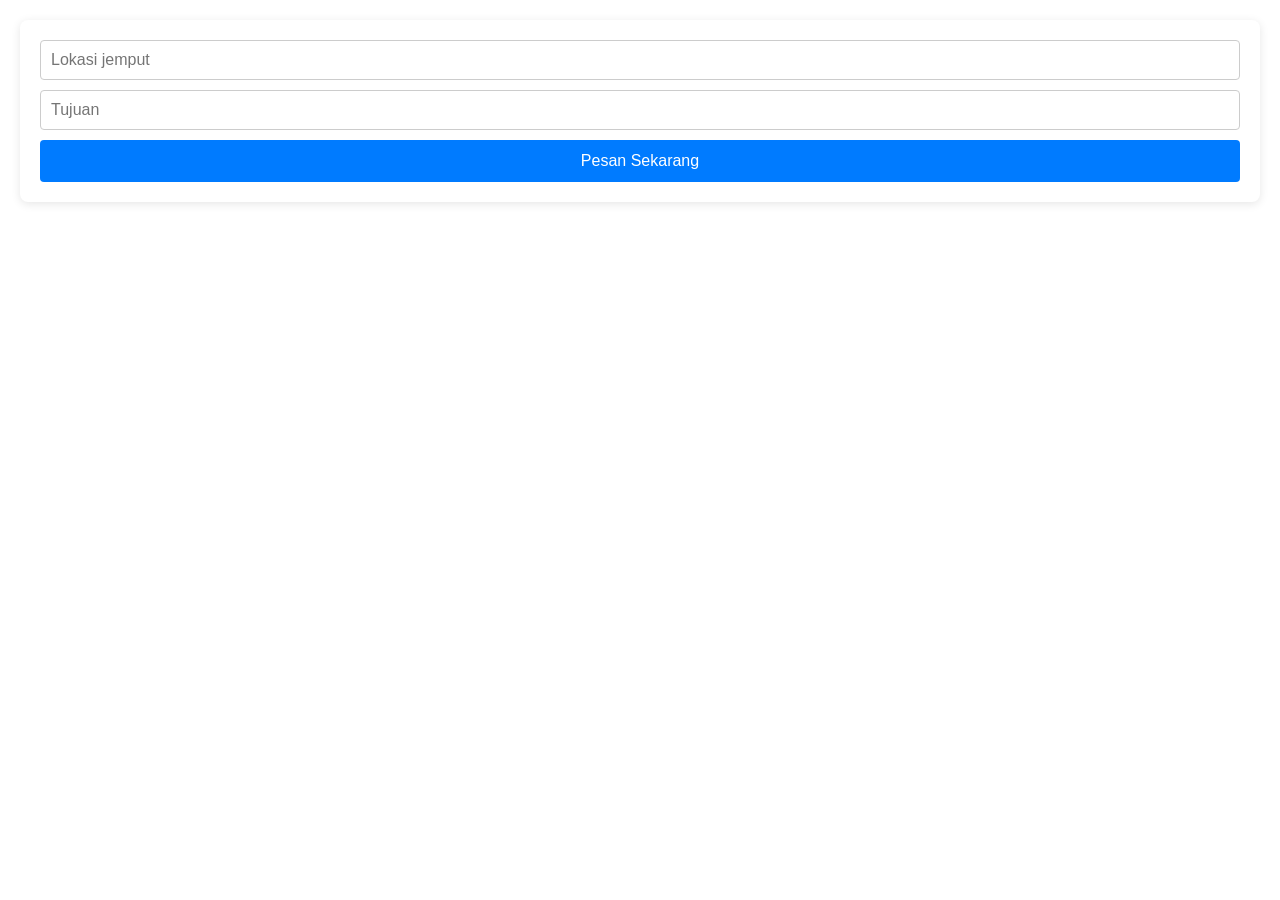
<file: web/passenger/car.html>
<!DOCTYPE html>
<html>
<head>
    <meta charset='utf-8' />
    <title>Kemana - Pesan Ojek</title>
    <meta name='viewport' content='initial-scale=1,maximum-scale=1,user-scalable=no' />
    <script src='https://api.mapbox.com/mapbox-gl-js/v2.8.2/mapbox-gl.js'></script>
    <link href='https://api.mapbox.com/mapbox-gl-js/v2.8.2/mapbox-gl.css' rel='stylesheet' />
    <link rel="stylesheet" href="style.css">
</head>
<body>

<div id='map'></div>
<div id="ui-container">
    <div class="input-group">
        <input type="text" id="start-location" placeholder="Lokasi jemput">
    </div>
    <div class="input-group">
        <input type="text" id="end-location" placeholder="Tujuan">
    </div>
    <button id="order-button">Pesan Sekarang</button>
</div>

<script src="app.js"></script>

</body>
</html>
</file>
<file: web/passenger/style.css>
body {
    margin: 0;
    padding: 0;
    font-family: -apple-system, BlinkMacSystemFont, "Segoe UI", Roboto, "Helvetica Neue", Arial, sans-serif;
}

#map {
    position: absolute;
    top: 0;
    bottom: 0;
    width: 100%;
}

#ui-container {
    position: absolute;
    top: 20px;
    left: 20px;
    right: 20px;
    background-color: white;
    padding: 20px;
    border-radius: 8px;
    box-shadow: 0 2px 10px rgba(0,0,0,0.1);
    z-index: 1;
    display: flex;
    flex-direction: column;
    gap: 10px;
}

.input-group {
    display: flex;
}

input[type="text"] {
    width: 100%;
    padding: 10px;
    border: 1px solid #ccc;
    border-radius: 4px;
    font-size: 16px;
}

#order-button {
    padding: 12px;
    background-color: #007bff;
    color: white;
    border: none;
    border-radius: 4px;
    font-size: 16px;
    cursor: pointer;
    transition: background-color 0.3s;
}

#order-button:hover {
    background-color: #0056b3;
}
</file>
